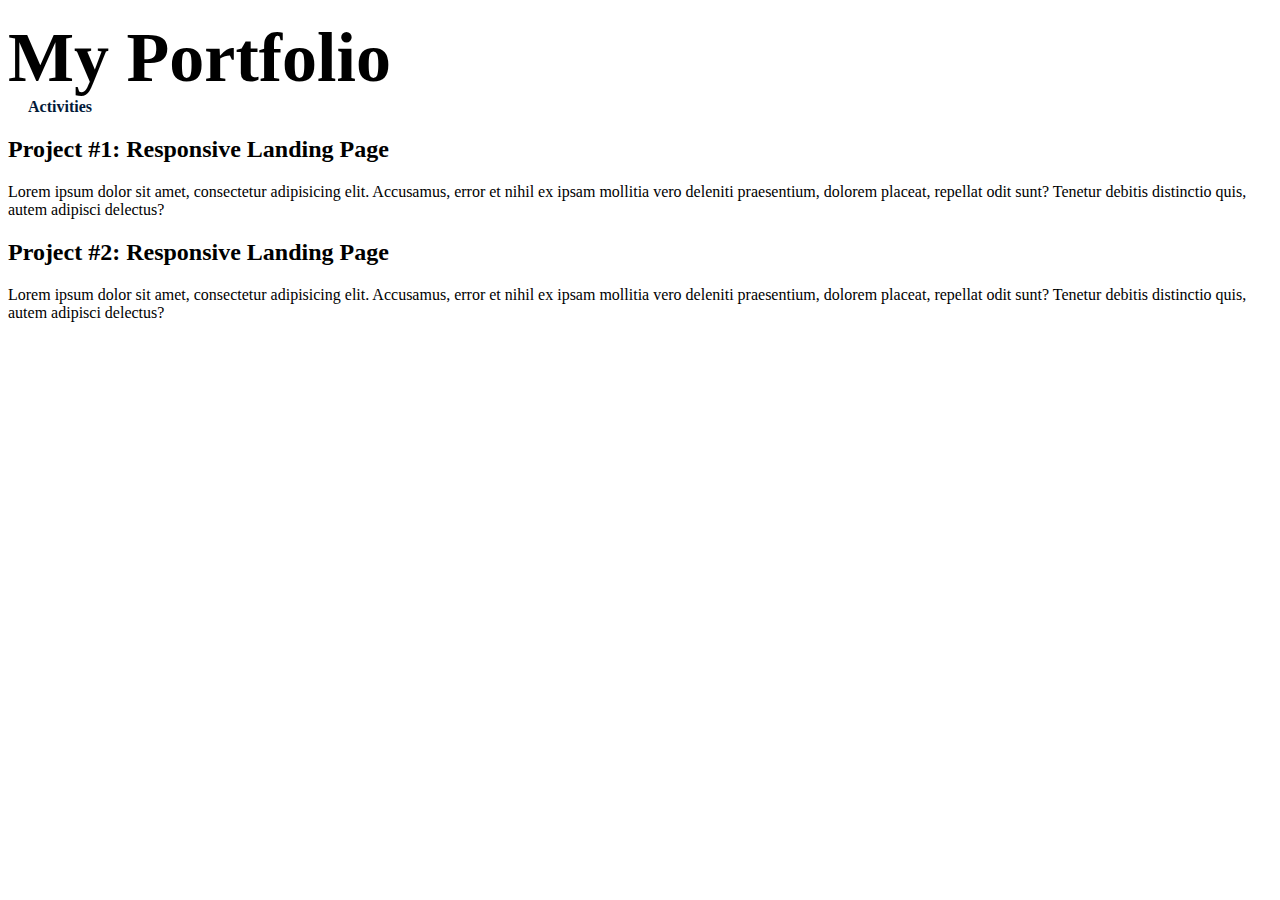
<file: acitvities.html>
<!DOCTYPE html>
<html lang="en">
<head>
    <meta charset="UTF-8">
    <title>Projects - Leon’s Portfolio</title>
    <link rel="stylesheet" href="portfoliostyle.css">
</head>

<body>

<div class="container">
    <header class="top">
        <h1>My Portfolio</h1>
        <nav>
            <a href="index.html">Activities</a>
        </nav>
    </header>

    <section class="projects">
        <div class="box">
            <h2>Project #1: Responsive Landing Page</h2>
            <p>
                Lorem ipsum dolor sit amet, consectetur adipisicing elit. Accusamus, error et 
                nihil ex ipsam mollitia vero deleniti praesentium, dolorem placeat, 
                repellat odit sunt? Tenetur debitis distinctio quis, autem adipisci delectus?
            </p>
        </div>

        
        <div class="box">
            <h2>Project #2: Responsive Landing Page</h2>
            <p>
                Lorem ipsum dolor sit amet, consectetur adipisicing elit. Accusamus, error et 
                nihil ex ipsam mollitia vero deleniti praesentium, dolorem placeat, 
                repellat odit sunt? Tenetur debitis distinctio quis, autem adipisci delectus?
            </p>
        </div>
    </section>
</div>

</body>
</html>
</file>
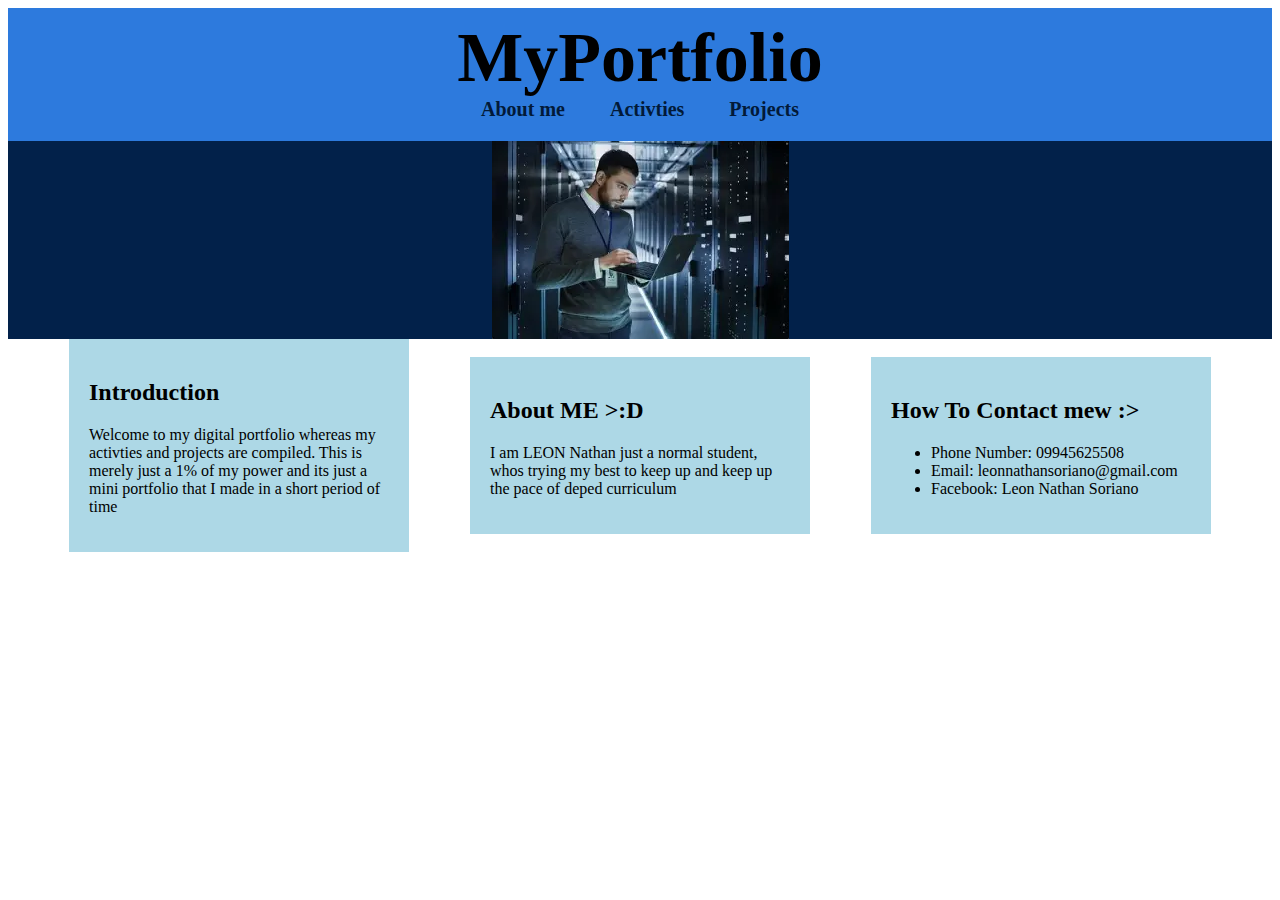
<file: index.html.html>
<DOCTYPE html!>
<html>
<head>
	<title>Leon's Portfolio</title>
	<link rel="stylesheet" href="portfoliostyle.css">
	<script>
	    const firstname = "Leon";
		alert(`hi my name is ${firstname}`);
	 
		let age = null;
		    console.log(11+20)
			
		let option = true;
			console.log(option)
			
		let option2 = false;
			console.log(option2)
			
		let cal = 99999999999999n;
			console.log(cal)
		
	</script>
</head>
<body>
	<div id="top">
		<div id="toppp">
			<h1>MyPortfolio</H1>
				<nav id="second">
						<a href="#">About me</a>
						<a href="#">Activties</a>
						<a href="#">Projects</a>
				</nav>
		</div>
	</div>
	
	<div id="third">
		<img src="[data-uri]">
	</div>
	
	<div class="main">
		<div class="submain">
			<h2>Introduction</h2>
			<p>Welcome to my digital portfolio whereas my activties and projects are compiled. This is merely just a 1% of my power and its just a mini portfolio that I made in a short period of time </p>
		</div>
		
		<div class="submain">
			<h2>About ME >:D</h2>
			<p> I am LEON Nathan just a normal student, whos trying my best to keep up and keep up the pace of deped curriculum</p>
		</div>
		
		<div class="submain">
			<h2>How To Contact mew :></h2>
			<ul>
				<li>Phone Number: 09945625508</li>
				<li>Email: leonnathansoriano@gmail.com</li>
				<li>Facebook: Leon Nathan Soriano</li>
			<ul>
		<div>
	</div>
</body>
</html>
</file>
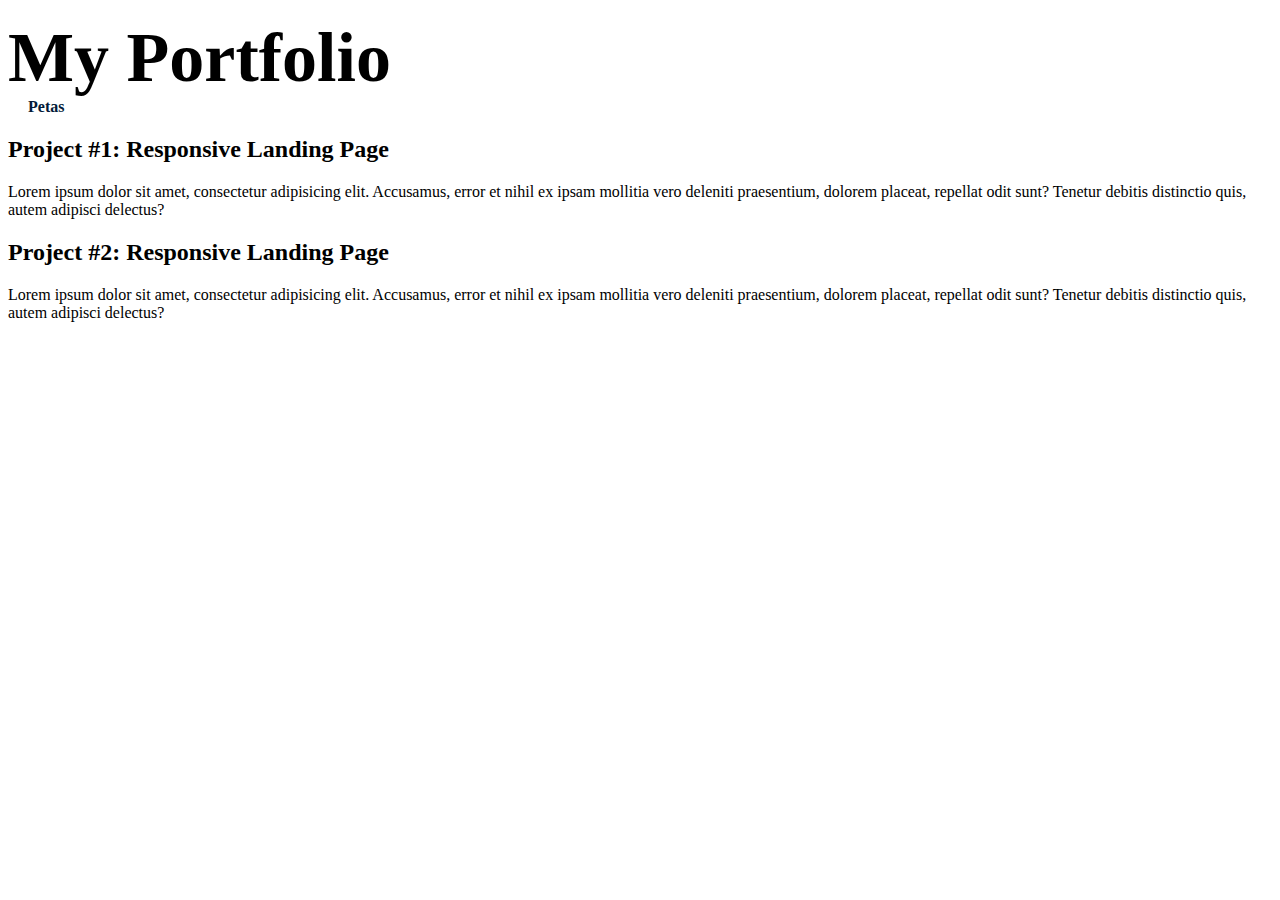
<file: peta.html>
<!DOCTYPE html>
<html lang="en">
<head>
    <meta charset="UTF-8">
    <title>Projects - Leon’s Portfolio</title>
    <link rel="stylesheet" href="portfoliostyle.css">
</head>

<body>

<div class="container">
    <header class="top">
        <h1>My Portfolio</h1>
        <nav>
            <a href="index.html">Petas</a>
        </nav>
    </header>

    <section class="projects">
        <div class="box">
            <h2>Project #1: Responsive Landing Page</h2>
            <p>
                Lorem ipsum dolor sit amet, consectetur adipisicing elit. Accusamus, error et 
                nihil ex ipsam mollitia vero deleniti praesentium, dolorem placeat, 
                repellat odit sunt? Tenetur debitis distinctio quis, autem adipisci delectus?
            </p>
        </div>

        
        <div class="box">
            <h2>Project #2: Responsive Landing Page</h2>
            <p>
                Lorem ipsum dolor sit amet, consectetur adipisicing elit. Accusamus, error et 
                nihil ex ipsam mollitia vero deleniti praesentium, dolorem placeat, 
                repellat odit sunt? Tenetur debitis distinctio quis, autem adipisci delectus?
            </p>
        </div>
    </section>
</div>

</body>
</html>
</file>
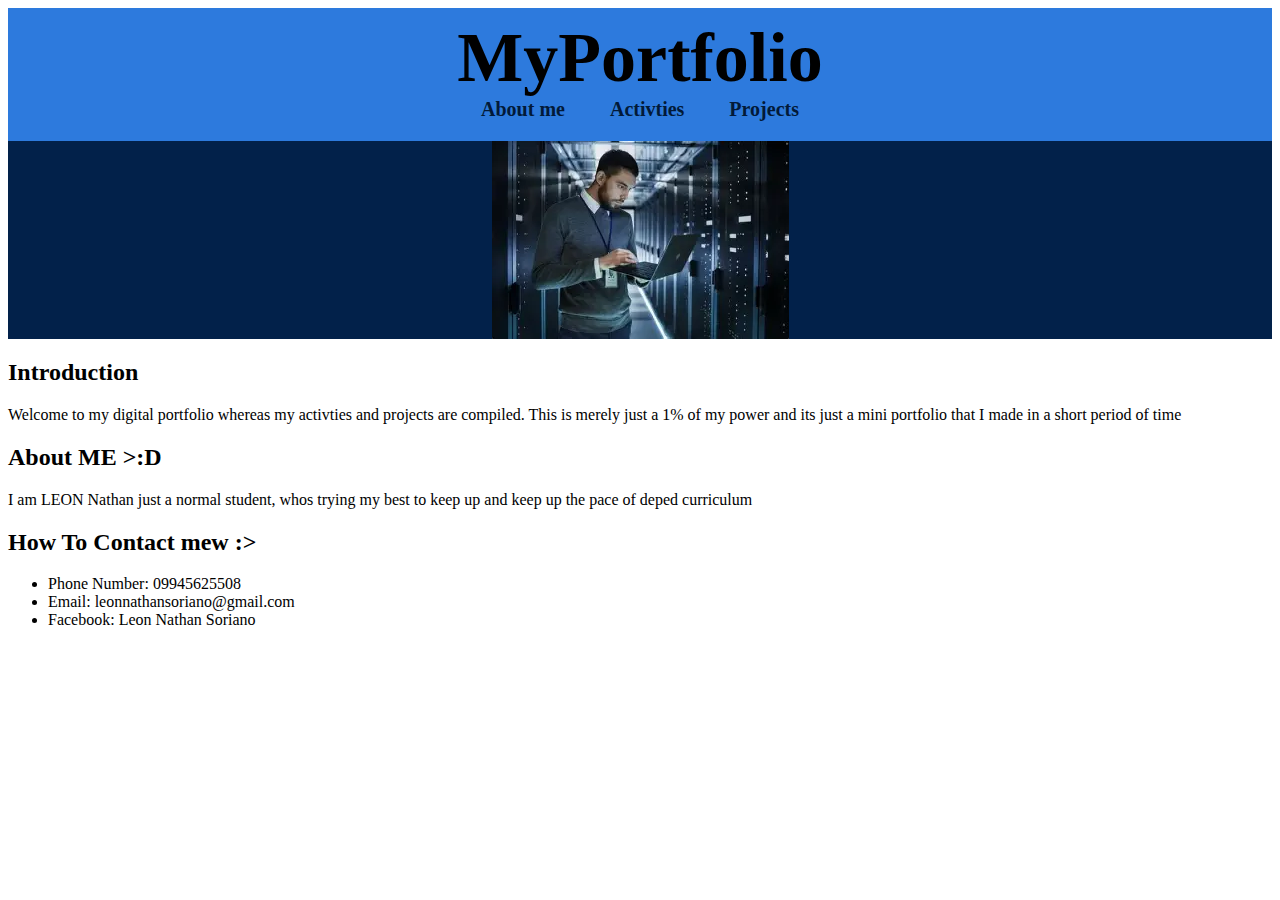
<file: portfolio-leon.html>
<DOCTYPE html!>
<html>
<head>
	<title>Leon's Portfolio</title>
	<link rel="stylesheet" href="portfoliostyle.css">
	<script>
	    const firstname = "Leon";
		alert(`hi my name is ${firstname}`);
	 
		let age = null;
		    console.log(11+20)
			
		let option = true;
			console.log(option)
			
		let option2 = false;
			console.log(option2)
			
		let cal = 99999999999999n;
			console.log(cal)
		
	</script>
</head>
<body>
	<div id="top">
		<div id="toppp">
			<h1>MyPortfolio</H1>
				<nav id="second">
						<a href="#">About me</a>
						<a href="#">Activties</a>
						<a href="#">Projects</a>
				</nav>
		</div>
	</div>
	
	<div id="third">
		<img src="[data-uri]">
	</div>
	
	
	<h2>Introduction</h2>
	<p>Welcome to my digital portfolio whereas my activties and projects are compiled. This is merely just a 1% of my power and its just a mini portfolio that I made in a short period of time </p>

    <h2>About ME >:D</h2>
	<p> I am LEON Nathan just a normal student, whos trying my best to keep up and keep up the pace of deped curriculum</p>

	<h2>How To Contact mew :></h2>
	<ul>
		<li>Phone Number: 09945625508</li>
		<li>Email: leonnathansoriano@gmail.com</li>
		<li>Facebook: Leon Nathan Soriano</li>
	<ul>

</body>
</html>
</file>
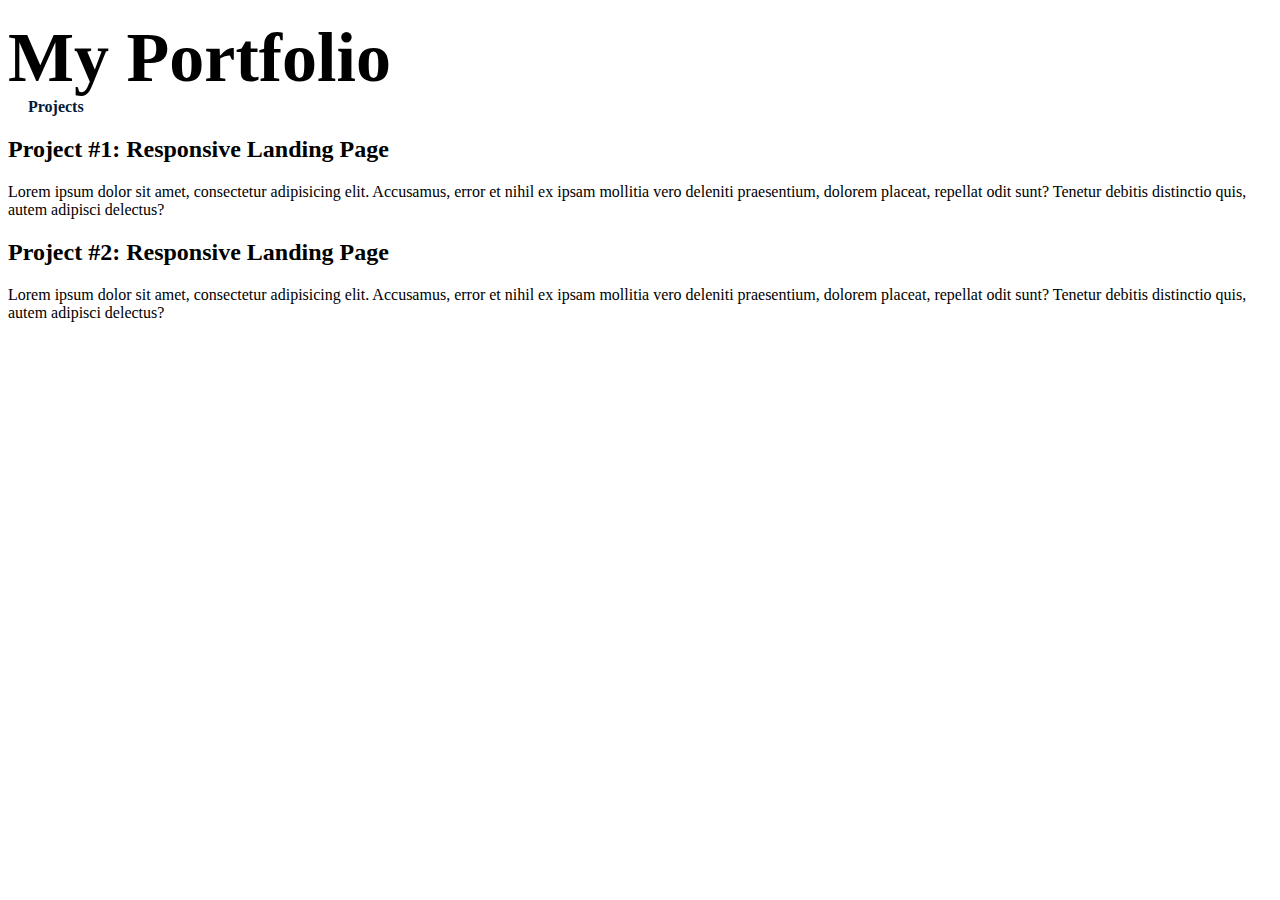
<file: project.html>
<!DOCTYPE html>
<html lang="en">
<head>
    <meta charset="UTF-8">
    <title>Projects - Leon’s Portfolio</title>
    <link rel="stylesheet" href="portfoliostyle.css">
</head>

<body>

<div class="container">
    <header class="top">
        <h1>My Portfolio</h1>
        <nav>
            <a href="index.html">Projects</a>
        </nav>
    </header>

    <section class="projects">
        <div class="box">
            <h2>Project #1: Responsive Landing Page</h2>
            <p>
                Lorem ipsum dolor sit amet, consectetur adipisicing elit. Accusamus, error et 
                nihil ex ipsam mollitia vero deleniti praesentium, dolorem placeat, 
                repellat odit sunt? Tenetur debitis distinctio quis, autem adipisci delectus?
            </p>
        </div>

        
        <div class="box">
            <h2>Project #2: Responsive Landing Page</h2>
            <p>
                Lorem ipsum dolor sit amet, consectetur adipisicing elit. Accusamus, error et 
                nihil ex ipsam mollitia vero deleniti praesentium, dolorem placeat, 
                repellat odit sunt? Tenetur debitis distinctio quis, autem adipisci delectus?
            </p>
        </div>
    </section>
</div>

</body>
</html>
</file>
<file: portfoliostyle.css>
.submain{
     background-color: #ADD8E6;
	 align-items: center;
	 width: 300px;
	 max-width: 300px;
	 
	 padding: 20px;
 }
 
 
 .main{
	 display:flex;
	 flex-direction: row;
	 justify-content: space-evenly;
	 align-items: center;
	 
 }
 
#toppp{
	display: flex;
	flex-direction: column;
	justify-content: center;
	align-items: center;
	
	border-radius: 20pxpx 20px 20px 0px;
	background-color: #2D7ADD;
	font-size: 20px;
	padding-bottom: 10px;
}

a{
	text-decoration: none;
	color: #021A39;
	font-weight: 700;
}

#third{
	display: flex;
	flex-direction: row;
	justify-content: center;
	
	align-items: center;
	max-width: 100%;
	background-color: #02214A;
	
}

#second{
	padding-bottom: 10px;
}

a{  
	
	padding-left: 20px;
	padding-right: 20px;
}

h1{ 
	font-size: 70px;
	margin: 0;
	padding: 0;
	padding-top: 10px;
}


.class {}
</file>
